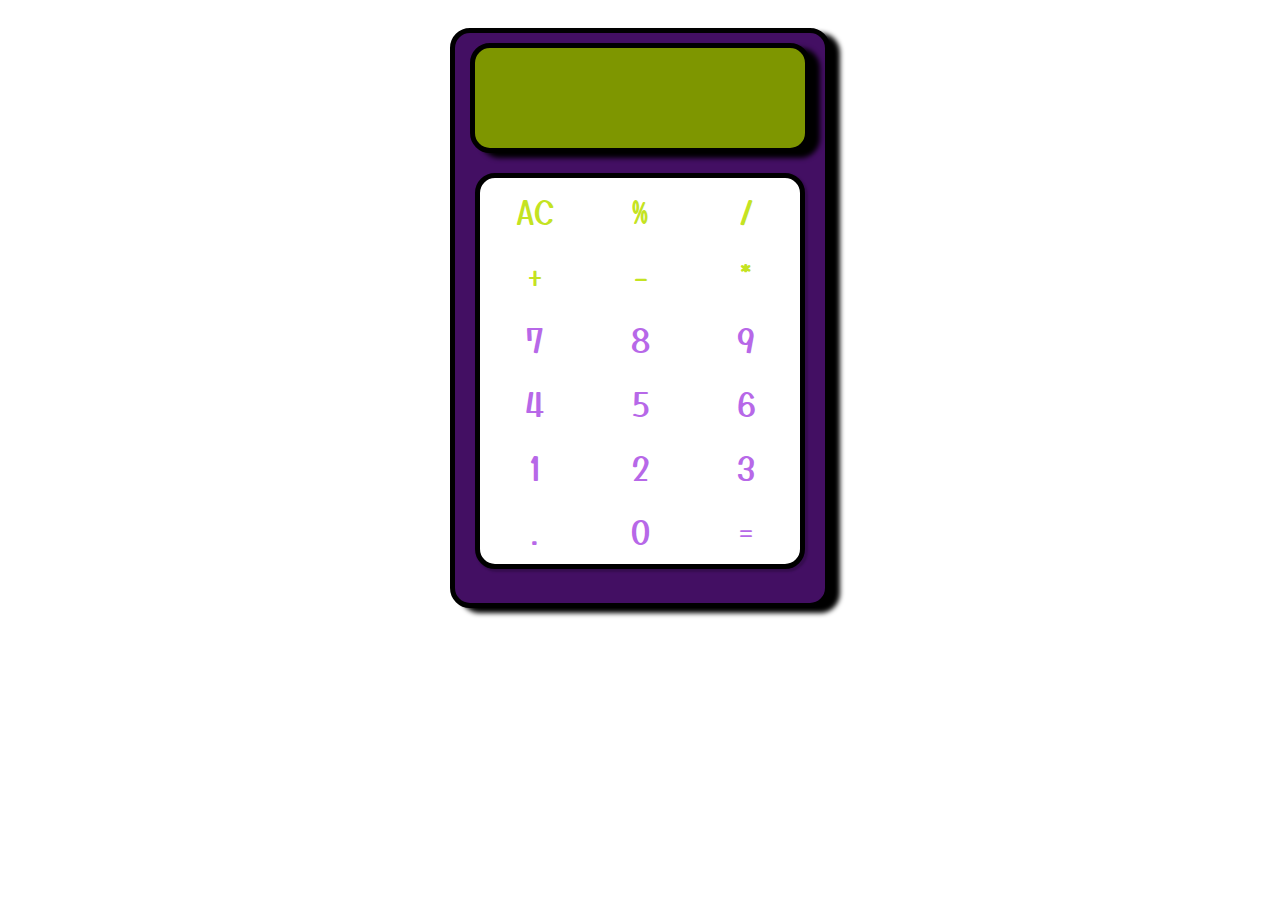
<file: index.html>
<!DOCTYPE html>
<html lang="en">
<head>
    <meta charset="UTF-8">
    <meta name="viewport" content="width=device-width, initial-scale=1.0">
    <title>Calculadora</title>
    <link rel="stylesheet" href="calculadora.css">
    <link rel="preconnect" href="https://fonts.gstatic.com">
    <link href="https://fonts.googleapis.com/css2?family=Yusei+Magic&display=swap" rel="stylesheet">
    <script src="calculadora.js"></script>
</head>
<body>
    <div>
        <header id="screen"></header>
        <table>
            <tbody>
                <tr class="orange">
                    <td onclick="clearScr()">AC</td>
                    <td onclick="sendNum('*0.01')">%</td>
                    <td onclick="sendNum('/')">/</td>
                </tr>
                <tr class="orange">
                    <td onclick="sendNum('+')">+</td>
                    <td onclick="sendNum('-')">-</td>
                    <td onclick="sendNum('*')">*</td>
                </tr>
                <tr>
                    <td onclick="sendNum('7')">7</td>
                    <td onclick="sendNum('8')">8</td>
                    <td onclick="sendNum('9')">9</td>
                </tr>
                <tr>
                    <td onclick="sendNum('4')">4</td>
                    <td onclick="sendNum('5')">5</td>
                    <td onclick="sendNum('6')">6</td>
                </tr>
                <tr>
                    <td onclick="sendNum('1')">1</td>
                    <td onclick="sendNum('2')">2</td>
                    <td onclick="sendNum('3')">3</td>
                </tr>
                <tr>
                    <td onclick="sendNum('.')">.</td>
                    <td onclick="sendNum('0')">0</td>
                    <td onclick="equalTo()">=</td>
                </tr>
             </tbody>
        </table>
    </div>
    
</body>
</html>
</file>
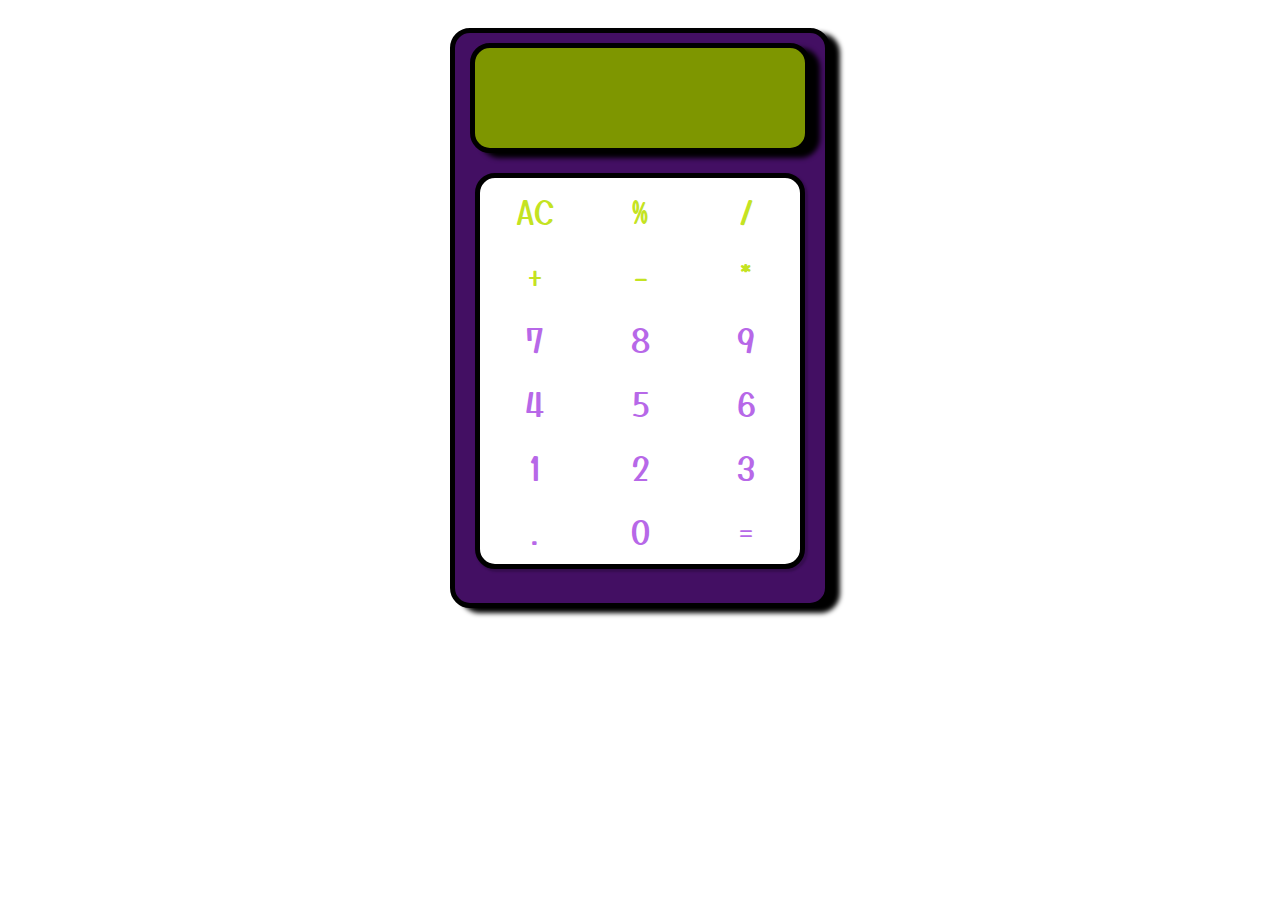
<file: calculadora.html>
<!DOCTYPE html>
<html lang="en">
<head>
    <meta charset="UTF-8">
    <meta name="viewport" content="width=device-width, initial-scale=1.0">
    <title>Calculadora</title>
    <link rel="stylesheet" href="calculadora.css">
    <link rel="preconnect" href="https://fonts.gstatic.com">
    <link href="https://fonts.googleapis.com/css2?family=Yusei+Magic&display=swap" rel="stylesheet">
    <script src="calculadora.js"></script>
</head>
<body>
    <div>
        <header id="screen"></header>
        <table>
            <tbody>
                <tr class="orange">
                    <td onclick="clearScr()">AC</td>
                    <td onclick="sendNum('*0.01')">%</td>
                    <td onclick="sendNum('/')">/</td>
                </tr>
                <tr class="orange">
                    <td onclick="sendNum('+')">+</td>
                    <td onclick="sendNum('-')">-</td>
                    <td onclick="sendNum('*')">*</td>
                </tr>
                <tr>
                    <td onclick="sendNum('7')">7</td>
                    <td onclick="sendNum('8')">8</td>
                    <td onclick="sendNum('9')">9</td>
                </tr>
                <tr>
                    <td onclick="sendNum('4')">4</td>
                    <td onclick="sendNum('5')">5</td>
                    <td onclick="sendNum('6')">6</td>
                </tr>
                <tr>
                    <td onclick="sendNum('1')">1</td>
                    <td onclick="sendNum('2')">2</td>
                    <td onclick="sendNum('3')">3</td>
                </tr>
                <tr>
                    <td onclick="sendNum('.')">.</td>
                    <td onclick="sendNum('0')">0</td>
                    <td onclick="equalTo()">=</td>
                </tr>
             </tbody>
        </table>
    </div>
    
</body>
</html>
</file>
<file: calculadora.css>
body{
    font-family: 'Yusei Magic', sans-serif;
    color:#B768E8;
    padding-top: 20px;
}

div{
    background-color: #430F63;
    border:5px solid #000000;
    margin:50px;
    width:350px;
    height: 550px;
    margin: 0 auto;
    border-radius:20px;
    padding:10px;
    box-shadow: 10px 5px 5px black;
}

header{
    background-color: #7E9600;
    border:5px solid #000000;
    width:330px;
    height:100px;
    border-radius:20px;
    margin:0 auto;
    font-size:xx-large;
    color:#000000;
    text-align: center;
    box-shadow: 10px 5px 5px black;
}

table{
    background-color: #FFFFFF;
    border:5px solid #000000;
    margin: 0 auto;
    margin-top: 20px;
    margin-right: 10px;
    margin-left: 10px;
    border-radius:20px;
    box-shadow: 2px 2px 2px 1px rgba(0, 0, 0, 0.2);
}

td{
    width: 110px;
    height: 60px;
    text-align: center;
    font-size: xx-large;
    cursor: pointer;
}

.orange{
    color:#C4E322;
}

td:active{
    background-color: #E0E0D1;
    border-radius: 20px;
}
</file>
